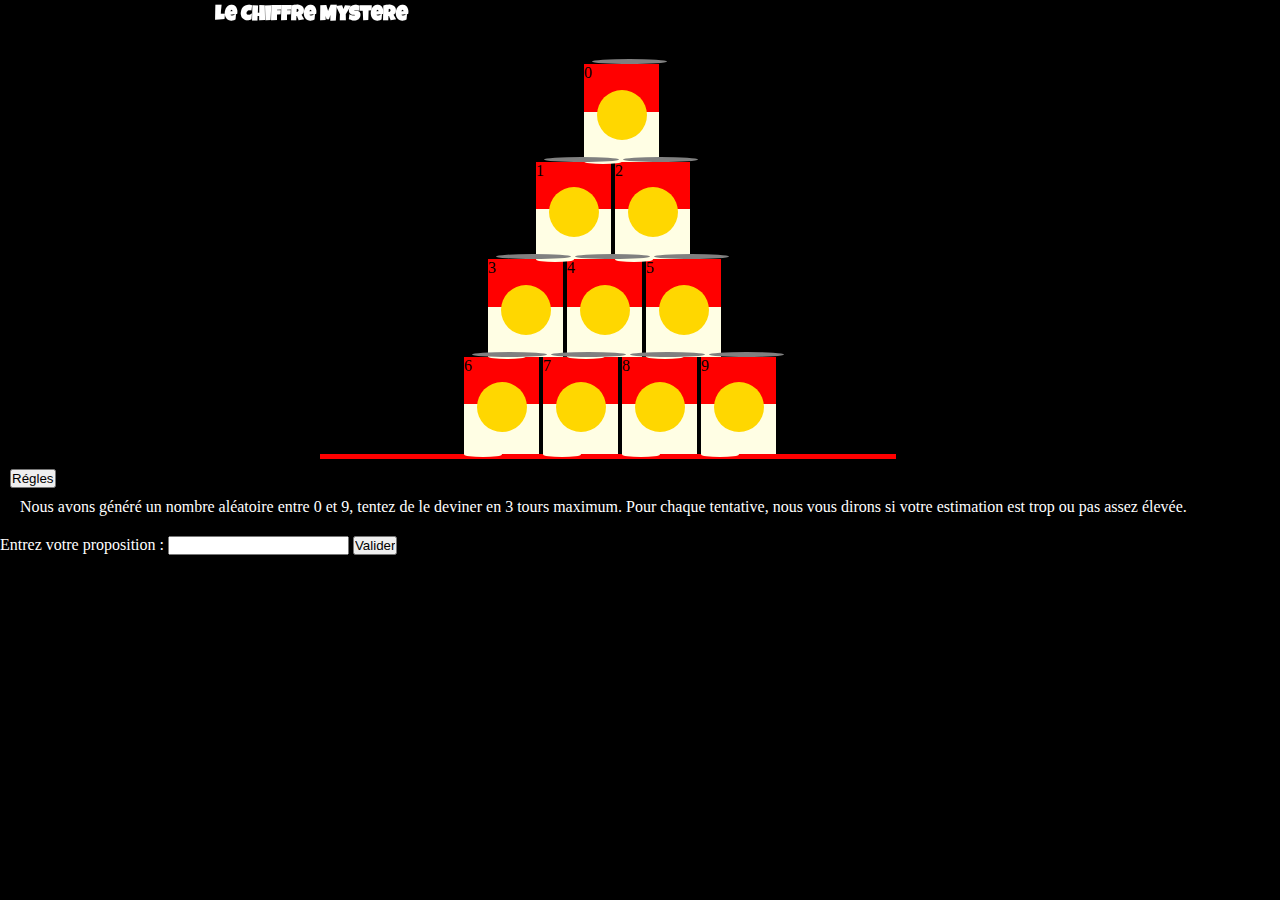
<file: chiffremystere1/index.html>
<!DOCTYPE html>
<html>

<head>
    <meta charset="utf-8">
    <title>Le chiffre mystère</title>
    <link rel="stylesheet" type="text/css" href="style.css" />
    <script src="https://ajax.googleapis.com/ajax/libs/jquery/1.9.1/jquery.min.js"></script>
    <script src="https://ajax.googleapis.com/ajax/libs/jquery/3.3.1/jquery.min.js"></script>
    <link href="https://fonts.googleapis.com/css?family=Luckiest+Guy" rel="stylesheet">
    <script type="text/javascript" src="https://ajax.googleapis.com/ajax/libs/jquery/2.1.3/jquery.min.js"></script>
</head>

<body>
    <div class="toure">

        <div class="form">

            <div class=un>
                <input type="checkbox" type="text" id="button1" class="boutton" value="0" />
                <label class="can" for="button1" data-value="0">0
    <div class="lower"></div>
  
</label>
            </div>
            <div class="deux">
                <input type="checkbox" id="button2" class="boutton" />
                <label class="can" for="button2" data-value="1">1
	<div class="lower"></div>
</label>

                <input type="checkbox" id="button3" class="boutton" />
                <label class="can" for="button3" data-value="2">2
	<div class="lower"></div>
</label>
            </div>
            <div class="trois">
                <input type="checkbox" id="button4" class="boutton" />
                <label class="can" for="button4" data-value="3">3
	<div class="lower"></div>
</label>

                <input type="checkbox" id="button5" class="boutton" />
                <label class="can" for="button5" data-value="4">4
	<div class="lower"></div>
</label>

                <input type="checkbox" id="button6" class="boutton" />
                <label class="can" for="button6" data-value="5">5
	<div class="lower"></div>
</label>
            </div>
            <div class="quatre">
                <input type="checkbox" id="button7" class="boutton" />
                <label class="can" for="button7" data-value="6">6
	<div class="lower"></div>
</label>

                <input type="checkbox" id="button8" class="boutton" />
                <label class="can" for="button8" data-value="7">7
	<div class="lower"></div>
</label>

                <input type="checkbox" id="button9" class="boutton" />
                <label class="can" for="button9" data-value="8">8
	<div class="lower"></div>
</label>

                <input type="checkbox" id="button0" class="boutton" />
                <label class="can" for="button0" data-value="9">9
	<div class="lower"></div>
</label>
            </div>
        </div>
        <div class="game-row"></div>
    </div>


    <script type="text/javascript" src="script.js"></script>
    <div class="regles">

    </div>

    <div class=jeu>
        <h1>Le Chiffre Mystere</h1>
        <div class="box">
            <p>
                <button class="btn btn-primary">Régles</button>
            </p>
            <p class="bg-info">Nous avons généré un nombre aléatoire entre 0 et 9, tentez de le deviner en 3 tours maximum. Pour chaque tentative, nous vous dirons si votre estimation est trop ou pas assez élevée.</p>
        </div>
        <div class="form"> <label for="guessField">Entrez votre proposition : </label><input type="text" id="guessField" class="guessField"> <input type="submit" value="Valider" class="guessSubmit"> </div>
        <div class="resultParas">
            <p class="guesses"></p>
            <p class="lastResult"></p>
            <p class="lowOrHi"></p>
        </div>
    </div>

    <div id="test"></div>

    <script type="text/javascript" src="monscript.js"></script>

</html>





<script>
    $('button').click(function() {
        $('.bg-info').slideToggle();
    });
</script>
</file>
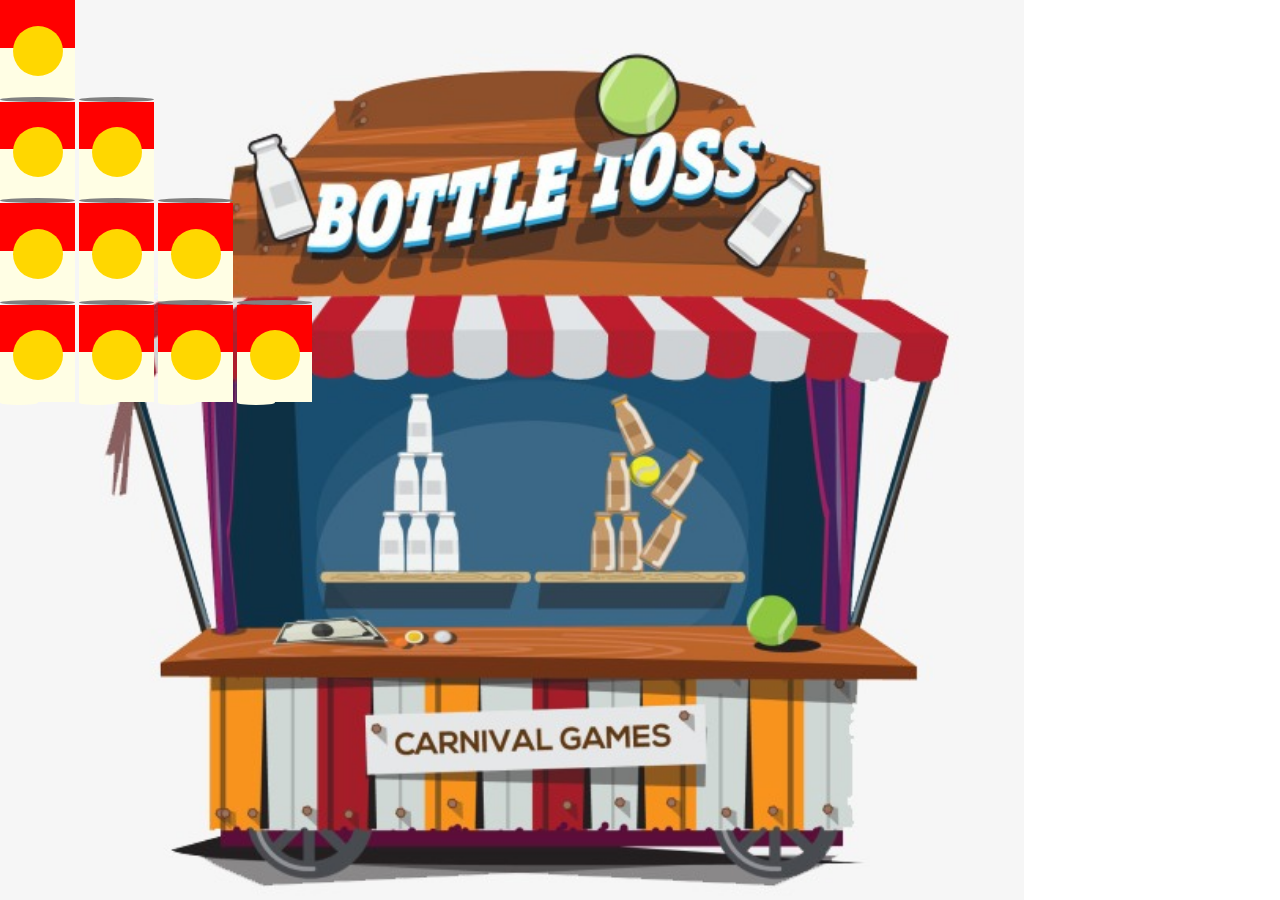
<file: shooting/index.html>
<!DOCTYPE html>
<html lang="en">

<head>
    <meta charset="UTF-8">
    <meta name="viewport" content="width=device-width, initial-scale=1.0">
    <meta http-equiv="X-UA-Compatible" content="ie=edge">
    <link rel="stylesheet" type="text/css" href="style.css" />
    <script src="https://ajax.googleapis.com/ajax/libs/jquery/3.3.1/jquery.min.js"></script>
    <title>Document</title>
</head>

<body>

    <div class="toure">

        <div class="form">
            <div class=un>
                <input type="checkbox" id="button1" class="boutton" />
                <label class="can" for="button1" data-value="0">
    <div class="lower"></div>
  <input style="display:none;" type="submit"  class="guessSubmit"> 
</label>
            </div>
            <div class="deux">
                <input type="checkbox" id="button2" class="boutton" />
                <label class="can" for="button2" data-value="1">
	<div class="lower"></div>
</label>

                <input type="checkbox" id="button3" class="boutton" />
                <label class="can" for="button3" data-value="2">
	<div class="lower"></div>
</label>
            </div>
            <div class="trois">
                <input type="checkbox" id="button4" class="boutton" />
                <label class="can" for="button4" data-value="3">
	<span class="lower"></span>
</label>

                <input type="checkbox" id="button5" class="boutton" />
                <label class="can" for="button5" data-value="4">
	<div class="lower"></div>
</label>

                <input type="checkbox" id="button6" class="boutton" />
                <label class="can" for="button6" data-value="5">
	<div class="lower"></div>
</label>
            </div>
            <div class="quatre">
                <input type="checkbox" id="button7" class="boutton" />
                <label class="can" for="button7" data-value="6">
	<div class="lower"></div>
</label>

                <input type="checkbox" id="button8" class="boutton" />
                <label class="can" for="button8" data-value="7">
	<div class="lower"></div>
</label>

                <input type="checkbox" id="button9" class="boutton" />
                <label class="can" for="button9" data-value="8">
	<div class="lower"></div>
</label>

                <input type="checkbox" id="button0" class="boutton" />
                <label class="can" for="button0" data-value="9">
	<div class="lower"></div>
</label>
            </div>
        </div>
        <div class="game-row"></div>
    </div>

</body>
<script type="text/javascript" src="script.js"></script>

</html>
</file>
<file: chiffremystere1/style.css>
.lastResult {
    color: white;
    padding: 3px;
}

.box,
.bg-info {
    padding: 10px;
    color: black
}

.jeu {
    color: white;
}

h1 {
    color: black;
    border-radius: 8px 8px 0px 0px;
    font-family: 'Luckiest Guy', serif;
    text-align: center;
}

* {
    margin: 0;
    padding: 0;
    cursor: crosshair;
    box-sizing: border-box;
}

body {
    -webkit-animation: bugfix infinite 1s;
}

@-webkit-keyframes bugfix {
    from {
        padding: 0;
    }
    to {
        padding: 0;
    }
}

input[type=checkbox] {
    display: none;
}


/* styling */

h1 {
    position: fixed;
    z-index: -1;
    top: .25em;
    left: 8em;
    font-size: 1.3em;
    width: 14em;
    color: #666;
}

.can {
    display: inline-block;
    position: relative;
    height: 97.5px;
    width: 75px;
    background: red;
}

.can:before {
    content: "";
    position: absolute;
    left: 50%;
    margin-left: -25px;
    top: 52%;
    margin-top: -25px;
    height: 50px;
    width: 50px;
    border-radius: 100%;
    background-color: #FFD700;
    z-index: 5;
}

.can:after {
    top: -5px;
    content: "";
    width: 100%;
    height: 5px;
    position: absolute;
    border-radius: 50%;
    background-color: #808080;
    z-index: 10;
}

.lower {
    width: 100%;
    height: 50px;
    position: absolute;
    top: 47.5px;
    background-color: #fffee4;
    z-index: 2;
}

.lower:before {
    width: 50%;
    height: 5px;
    position: absolute;
    border-radius: 50%;
    background-color: #F00;
    top: -5px;
    z-index: 0;
    content: "";
}

.lower:after {
    content: "";
    width: 50%;
    height: 5px;
    position: absolute;
    border-radius: 50%;
    background-color: #FFFEE4;
    top: 47.5px;
    z-index: -2;
}

.score {
    position: fixed;
    bottom: 0;
    left: 75%;
    color: #fff;
}


/*--------------checked---------*/

input:checked+label {
    -webkit-animation-duration: .5s;
    -moz-animation-duration: .5s;
    -o-animation-duration: .5s;
    animation-duration: .5s;
    -webkit-animation-fill-mode: both;
    -moz-animation-fill-mode: both;
    -o-animation-fill-mode: both;
    animation-fill-mode: both;
    -webkit-animation-name: hit;
    -moz-animation-name: hit;
}

input:checked+label {
    counter-increment: bang;
}

input:checked~.score:after {
    content: counter(bang);
}


/********ANIMATION STYLES*********/

@-webkit-keyframes hit {
    0% {
        -webkit-transform: scale(1);
        opacity: 1;
    }
    10% {
        -webkit-transform: scale(0.9) rotate(72deg);
        opacity: 1;
    }
    20% {
        -webkit-transform: scale(0.8) rotate(144deg);
        opacity: 1;
    }
    30% {
        -webkit-transform: scale(0.7) rotate(216deg);
        opacity: 1;
    }
    40% {
        -webkit-transform: scale(0.6) rotate(288deg);
        opacity: 1;
    }
    50% {
        -webkit-transform: scale(0.5) rotate(360deg);
        opacity: 1;
    }
    60% {
        -webkit-transform: scale(0.4) rotate(432deg);
        opacity: 1;
    }
    70% {
        -webkit-transform: scale(0.3) rotate(504deg);
        opacity: 0.75;
    }
    80% {
        -webkit-transform: scale(0.2) rotate(576deg);
        opacity: 0.5;
    }
    90% {
        -webkit-transform: scale(0.1) rotate(648deg);
        opacity: 0.25;
    }
    100% {
        -webkit-transform: scale(0) rotate(720deg);
        opacity: 0;
        display: none;
    }
}

@-moz-keyframes hit {
    0% {
        -moz-transform: scale(1);
        opacity: 1;
    }
    10% {
        -moz-transform: scale(0.9) rotate(72deg);
        opacity: 1;
    }
    20% {
        -moz-transform: scale(0.8) rotate(144deg);
        opacity: 1;
    }
    30% {
        -moz-transform: scale(0.7) rotate(216deg);
        opacity: 1;
    }
    40% {
        -moz-transform: scale(0.6) rotate(288deg);
        opacity: 1;
    }
    50% {
        -moz-transform: scale(0.5) rotate(360deg);
        opacity: 1;
    }
    60% {
        -moz-transform: scale(0.4) rotate(432deg);
        opacity: 1;
    }
    70% {
        -moz-transform: scale(0.3) rotate(504deg);
        opacity: 0.75;
    }
    80% {
        -moz-transform: scale(0.2) rotate(576deg);
        opacity: 0.5;
    }
    90% {
        -moz-transform: scale(0.1) rotate(648deg);
        opacity: 0.25;
    }
    100% {
        -moz-transform: scale(0) rotate(720deg);
        opacity: 0;
        display: none;
    }
}

@-o-keyframes hit {
    0% {
        -o-transform: scale(1);
        opacity: 1;
    }
    10% {
        -o-transform: scale(0.9) rotate(72deg);
        opacity: 1;
    }
    20% {
        -o-transform: scale(0.8) rotate(144deg);
        opacity: 1;
    }
    30% {
        -o-transform: scale(0.7) rotate(216deg);
        opacity: 1;
    }
    40% {
        -o-transform: scale(0.6) rotate(288deg);
        opacity: 1;
    }
    50% {
        -o-transform: scale(0.5) rotate(360deg);
        opacity: 1;
    }
    60% {
        -o-transform: scale(0.4) rotate(432deg);
        opacity: 1;
    }
    70% {
        -o-transform: scale(0.3) rotate(504deg);
        opacity: 0.75;
    }
    80% {
        -o-transform: scale(0.2) rotate(576deg);
        opacity: 0.5;
    }
    90% {
        -o-transform: scale(0.1) rotate(648deg);
        opacity: 0.25;
    }
    100% {
        -o-transform: scale(0) rotate(720deg);
        opacity: 0;
        display: none;
    }
}

.lastResult {
    color: white;
    padding: 3px;
}

.box,
.bg-info {
    padding: 10px;
    color: black
}

h1 {
    color: white;
    border-radius: 8px 8px 0px 0px;
    font-family: 'Luckiest Guy', serif;
    text-align: center;
}

html {
    background-color: black;
}

.toure {
    display: flex;
    flex-direction: column;
    margin-left: 25%;
    margin-top: 5%
}

.un {
    margin: auto;
    width: 45%;
}

.deux {
    margin: auto;
    width: 55%;
}

.trois {
    margin: auto;
    width: 65%;
}

.quatre {
    margin: auto;
    width: 70%;
}

.game-row {
    border-bottom: 5px solid #F00;
    overflow: hidden;
    -webkit-perspective: 1000px;
    perspective: 1000px;
    margin-right: 40%
}

.lastResult {
    color: white;
    padding: 3px;
}

.box,
.bg-info {
    padding: 10px;
    color: white
}

.jeu {
    color: white;
}

h1 {
    color: white;
    border-radius: 8px 8px 0px 0px;
    font-family: 'Luckiest Guy', serif;
    text-align: center;
}
</file>
<file: shooting/style.css>
* {
    margin: 0;
    padding: 0;
    cursor: crosshair;
    box-sizing: border-box;
  }
  body {
   
    -webkit-animation: bugfix infinite 1s; }
    @-webkit-keyframes bugfix { from {padding:0;} to {padding:0;} 
  }
  
  input[type=checkbox] {
     display: none;
  }
  
  /* styling */
  
  h1 {
    position:fixed;
    z-index:-1;
    top:.25em;
    left:8em;
    font-size:1.3em;
    width:14em;
    color:#666;
  }
  .can {
    display: inline-block;
    position: relative;
    height: 97.5px;
    width: 75px;
    
    background: red;
  }
  .can:before {
    content: "";
    position: absolute;
    left: 50%;
    margin-left: -25px;
    top: 52%;
    margin-top: -25px;
    height: 50px;
    width: 50px;
    border-radius: 100%;
    background-color: #FFD700;
    z-index: 5;
  }
  .can:after {
    top: -5px;
    content: "";
    width: 100%;
    height: 5px;
    position: absolute;
    border-radius: 50%;
    background-color: #808080;
    z-index: 10;
  }
  .lower {
    width: 100%;
    height: 50px;
    position: absolute;
    top: 47.5px;
    background-color: #fffee4;
    z-index: 2;
  }
  .lower:before {
    width: 50%;
    height: 5px;
    position: absolute;
    border-radius: 50%;
    background-color: #F00;
    top: -5px;
    z-index: 0;
    content: "";
  }
  .lower:after {
    content: "";
    width: 50%;
    height: 5px;
    position: absolute;
    border-radius: 50%;
    background-color: #FFFEE4;
    top: 47.5px;
    z-index: -2;
  }
  .score{
    position: fixed;
    bottom: 0;
    left: 75%;
    color: #fff;
  }
  
  /*--------------checked---------*/
  input:checked + label {
     -webkit-animation-duration: .5s;
       -moz-animation-duration: .5s;
         -o-animation-duration: .5s;
            animation-duration: .5s;
    -webkit-animation-fill-mode: both;
       -moz-animation-fill-mode: both;
         -o-animation-fill-mode: both;
            animation-fill-mode: both;
    -webkit-animation-name: hit;
    -moz-animation-name: hit;
  }
  input:checked + label {
    counter-increment: bang;
  }
  input:checked ~ .score:after {
    content: counter(bang);
  }
  
  
  
  
  /********ANIMATION STYLES*********/
  @-webkit-keyframes hit {
    0% {-webkit-transform: scale(1); opacity: 1;} 
    10% {-webkit-transform: scale(0.9) rotate(72deg); opacity: 1;}
    20% {-webkit-transform: scale(0.8) rotate(144deg); opacity: 1;}
    30% {-webkit-transform: scale(0.7) rotate(216deg); opacity: 1;}
    40% {-webkit-transform: scale(0.6) rotate(288deg); opacity: 1;}
    50% {-webkit-transform: scale(0.5) rotate(360deg); opacity: 1;}
    60% {-webkit-transform: scale(0.4) rotate(432deg); opacity: 1;}
    70% {-webkit-transform: scale(0.3) rotate(504deg); opacity: 0.75;}
    80% {-webkit-transform: scale(0.2) rotate(576deg); opacity: 0.5;}
    90% {-webkit-transform: scale(0.1) rotate(648deg); opacity: 0.25;}
    100% {-webkit-transform: scale(0) rotate(720deg); opacity: 0; display: none;}
  }
  
  @-moz-keyframes hit {
    0% {-moz-transform: scale(1); opacity: 1;} 
    10% {-moz-transform: scale(0.9) rotate(72deg); opacity: 1;}
    20% {-moz-transform: scale(0.8) rotate(144deg); opacity: 1;}
    30% {-moz-transform: scale(0.7) rotate(216deg); opacity: 1;}
    40% {-moz-transform: scale(0.6) rotate(288deg); opacity: 1;}
    50% {-moz-transform: scale(0.5) rotate(360deg); opacity: 1;}
    60% {-moz-transform: scale(0.4) rotate(432deg); opacity: 1;}
    70% {-moz-transform: scale(0.3) rotate(504deg); opacity: 0.75;}
    80% {-moz-transform: scale(0.2) rotate(576deg); opacity: 0.5;}
    90% {-moz-transform: scale(0.1) rotate(648deg); opacity: 0.25;}
    100% {-moz-transform: scale(0) rotate(720deg); opacity: 0; display: none;}
  }
  
  @-o-keyframes hit {
    0% {-o-transform: scale(1); opacity: 1;} 
    10% {-o-transform: scale(0.9) rotate(72deg); opacity: 1;}
    20% {-o-transform: scale(0.8) rotate(144deg); opacity: 1;}
    30% {-o-transform: scale(0.7) rotate(216deg); opacity: 1;}
    40% {-o-transform: scale(0.6) rotate(288deg); opacity: 1;}
    50% {-o-transform: scale(0.5) rotate(360deg); opacity: 1;}
    60% {-o-transform: scale(0.4) rotate(432deg); opacity: 1;}
    70% {-o-transform: scale(0.3) rotate(504deg); opacity: 0.75;}
    80% {-o-transform: scale(0.2) rotate(576deg); opacity: 0.5;}
    90% {-o-transform: scale(0.1) rotate(648deg); opacity: 0.25;}
    100% {-o-transform: scale(0) rotate(720deg); opacity: 0; display: none;}
  }

  .lastResult {
    color: white;
    padding: 3px;
}

.box, .bg-info {
padding: 10px;
color:black

}

.jeu{
margin-top: 50%;
color:white;
}

h1{

color: white;
border-radius:8px 8px 0px 0px;
font-family: 'Luckiest Guy', serif;
text-align: center;

}
html{
    background-image:  url("bottle.jpg");
    background-repeat: no-repeat;  
    background-size: 80%; 
}
.tour{
    width:800px;
    height: 00px;
}
</file>
